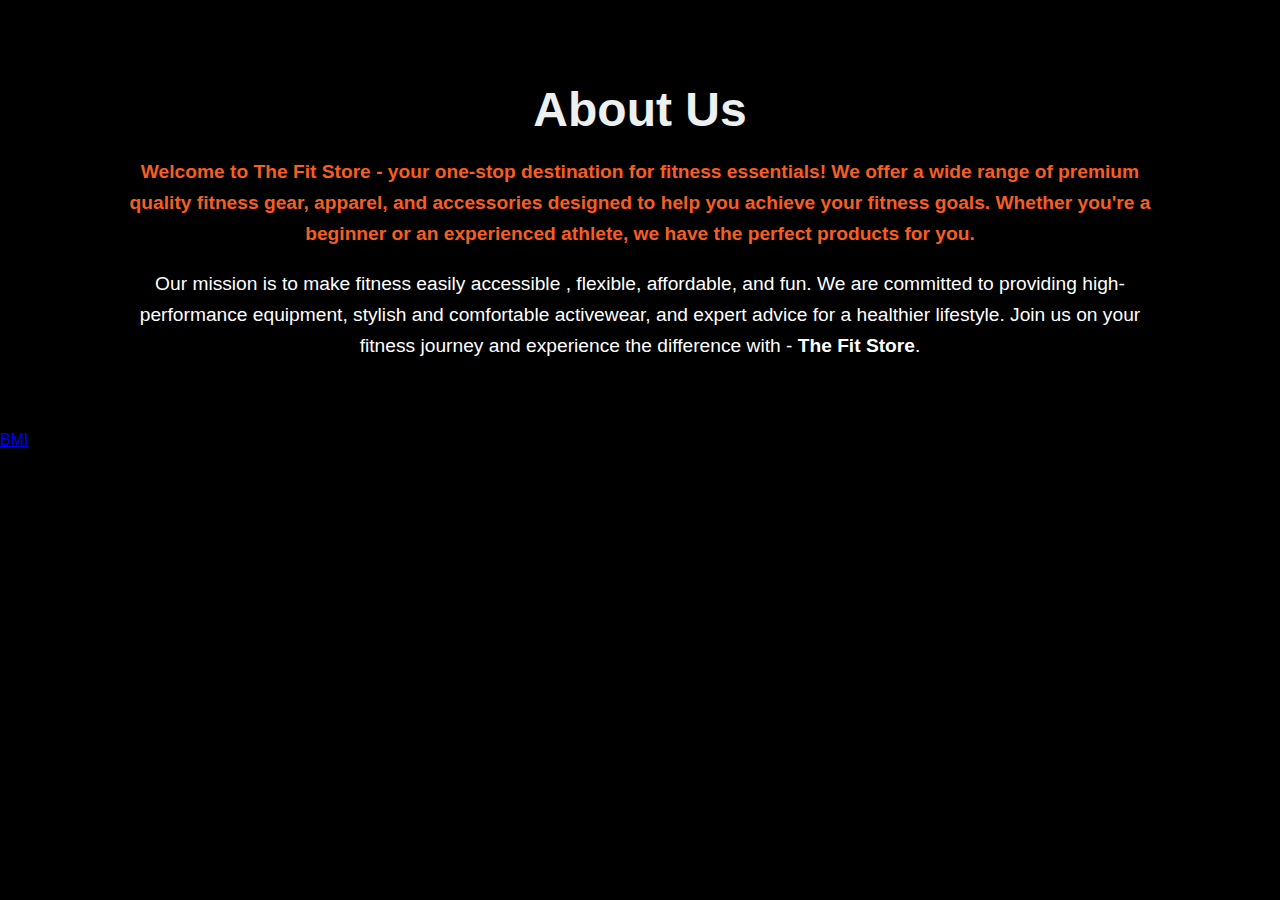
<file: about.html>
<!DOCTYPE html>
<html lang="en">
<head>
    <meta charset="UTF-8">
    <meta name="viewport" content="width=device-width, initial-scale=1.0">
    <title>The Fit Store - About Us</title>
    <link rel="stylesheet" href="about.css">
    <!-- Font Awesome CDN for icons -->
    <link href="https://cdnjs.cloudflare.com/ajax/libs/font-awesome/6.0.0-beta3/css/all.min.css" rel="stylesheet">
</head>
<body>
    
    <section class="about-section">
        <div class="container">
            <h1>About Us</h1>
            <p id="para"><b>Welcome to <strong>The Fit Store</strong> - your one-stop destination for fitness essentials! We offer a wide range of premium quality fitness gear, apparel, and accessories designed to help you achieve your fitness goals. Whether you're a beginner or an experienced athlete, we have the perfect products for you.</b></p>
            <p>Our mission is to make fitness easily accessible , flexible, affordable, and fun. We are committed to providing high-performance equipment, stylish and comfortable activewear, and expert advice for a healthier lifestyle. Join us on your fitness journey and experience the difference with - <strong>The Fit Store</strong>.</p>
            <!-- <h3>Our Values</h3> -->
            
        </div>
    </section>
    <a href="index.html">BMI</a>

</body>
</html>
</file>
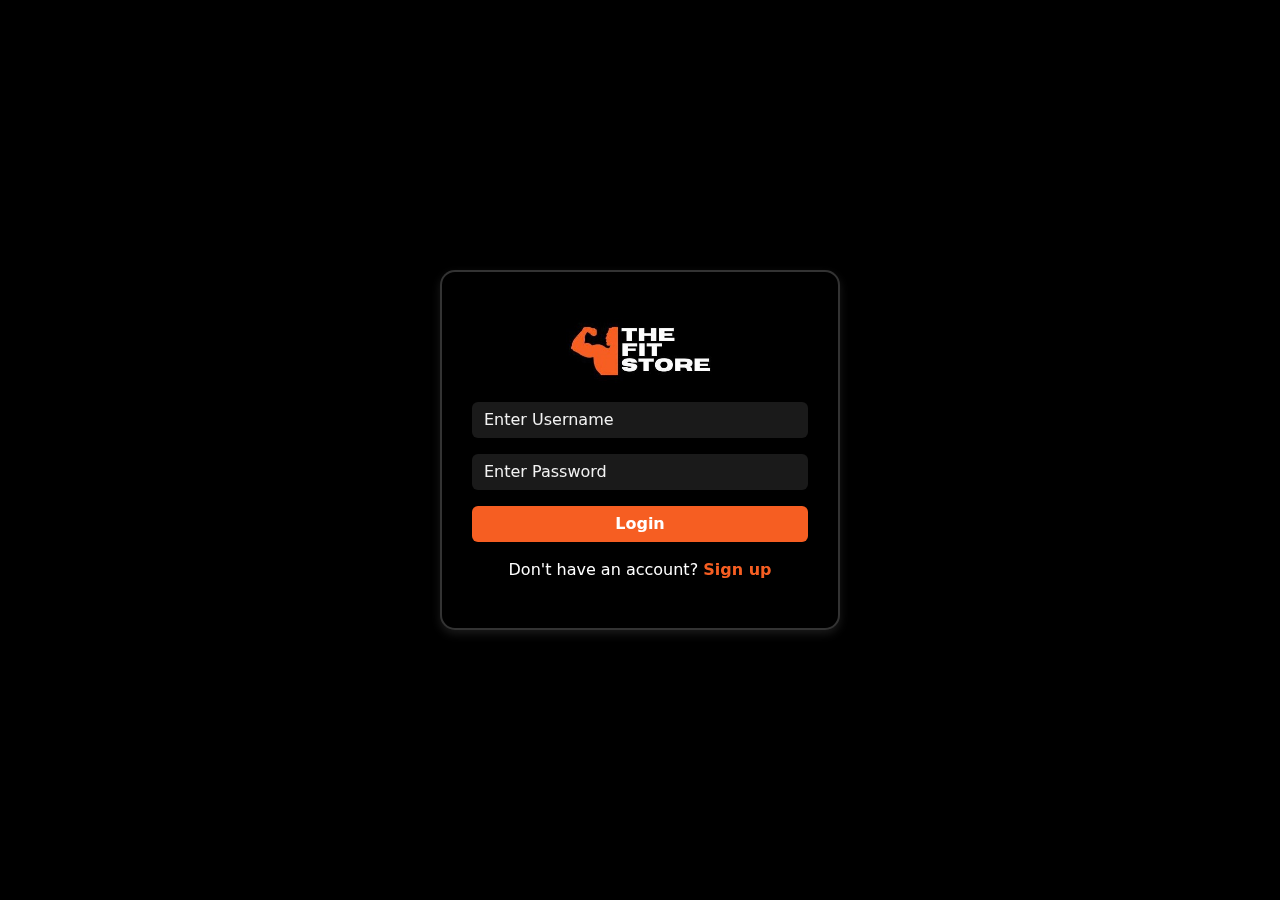
<file: login.html>
<!DOCTYPE html>
<html lang="en">
  <head>
    <meta charset="UTF-8" />
    <meta name="viewport" content="width=device-width, initial-scale=1.0" />
    <title>Login & Signup</title>
    <link
      href="https://cdn.jsdelivr.net/npm/bootstrap@5.3.0/dist/css/bootstrap.min.css"
      rel="stylesheet"
    />
    <link rel="stylesheet" href="login.css">
    
  </head>
  <body>
    <div class="card">
        <div class="d-flex justify-content-center">
            <img src="logo2.jpg" alt="Logo" width="180">
        </div>
        

      <div id="login-form">
        <form onsubmit="return validateLogin()">
          <div class="mb-3">
            <input
              type="text"
              id="loginUsername"
              class="form-control"
              placeholder="Enter Username"
              required
            />
          </div>
          <div class="mb-3">
            <input
              type="password"
              id="loginPassword"
              class="form-control"
              placeholder="Enter Password"
              required
            />
          </div>
          <button type="submit" class="btn btn-primary w-100">Login</button>
          <p class="text-center text-white mt-3">
            Don't have an account?
            <span class="toggle-link" onclick="toggleForm()">Sign up</span>
          </p>
        </form>
      </div>

      <div id="signup-form" style="display: none">
    
        <form onsubmit="return validateSignup()">
          <div class="mb-3">
            <input
              type="text"
              id="signupName"
              class="form-control"
              placeholder="Enter Full Name"
              required
            />
          </div>
          <div class="mb-3">
            <input
              type="text"
              id="signupUsername"
              class="form-control"
              placeholder="Enter Username"
              required
            />
          </div>
          <div class="mb-3">
            <input
              type="email"
              id="signupEmail"
              class="form-control"
              placeholder="Enter Email"
              required
            />
          </div>
          <div class="mb-3">
            <input
              type="password"
              id="signupPassword"
              class="form-control"
              placeholder="Enter Password"
              required
            />
          </div>
          <button type="submit" class="btn btn-primary w-100">Sign Up</button>
          <p class="text-center mt-3 text-white">
            Already have an account?
            <span class="toggle-link" onclick="toggleForm()">Login</span>
          </p>
        </form>
      </div>
    </div>

    <script src="login.js"></script>

    <script src="https://cdn.jsdelivr.net/npm/bootstrap@5.3.0/dist/js/bootstrap.bundle.min.js"></script>
  </body>
</html>
</file>
<file: about.css>
body {
    font-family: Arial, sans-serif;
    background-color:#000000;
    margin: 0;
    padding: 0;
}

.about-section {
    background-color: #000000;
    color: #fff;
    padding: 50px 0;
}

.container {
    width: 80%;
    margin: 0 auto;
    text-align: center;
}

h1 {
    font-size: 3rem;
    margin-bottom: 20px;
    color: #ecf0f1;
}

h3 {
    font-size: 2rem;
    margin-top: 30px;
    color: #ecf0f1;
}

p {
    font-size: 1.2rem;
    line-height: 1.6;
    margin: 20px 0;
}

ul {
    list-style-type: none;
    padding: 0;
}

ul li {
    font-size: 1.1rem;
    margin: 10px 0;
    padding-left: 20px;
    text-align: left;
    display: inline-block;
    width: 30%;
}

ul li::before {
    /* content: "✔️"; */
    padding-right: 10px;
    color: #2ecc71;
    justify-content:center;
}
#para{
    /* background-color: #f65e22; */
    color:#f65e22;
}

#head{
    color:#f65e22;
}
</file>
<file: login.css>
body {
    background-color: #000;
    color: #fff;
    display: flex;
    justify-content: center;
    align-items: center;
    height: 100vh;
  }
  .card {
    background: black;
    backdrop-filter: blur(10px);
    padding: 30px;
    border-radius: 15px;
    border: 2px solid rgba(255, 255, 255, 0.2);
    max-width: 400px;
    width: 100%;
    box-shadow: 0px 4px 10px rgba(255, 255, 255, 0.1);
  }
  .form-control {
    background-color: rgba(255, 255, 255, 0.1);
    border: #000;
    color: #fff;
  }
  .form-control:focus {
    background-color: rgba(255, 255, 255, 0.15);
    border-color: #f5883b;
    color: #fff;
  }
  .btn-primary {
    background-color: #f65e22;
    border: none;
    font-weight: bold;
  }
  .btn-primary:hover {
    background-color: #e2712a;
  }
  .toggle-link {
    color: #f65e22;
    cursor: pointer;
    font-weight: bold;
  }
  .form-control::placeholder {
    color: rgba(255, 255, 255, 0.945) !important;
    opacity: 1;
  }
</file>
